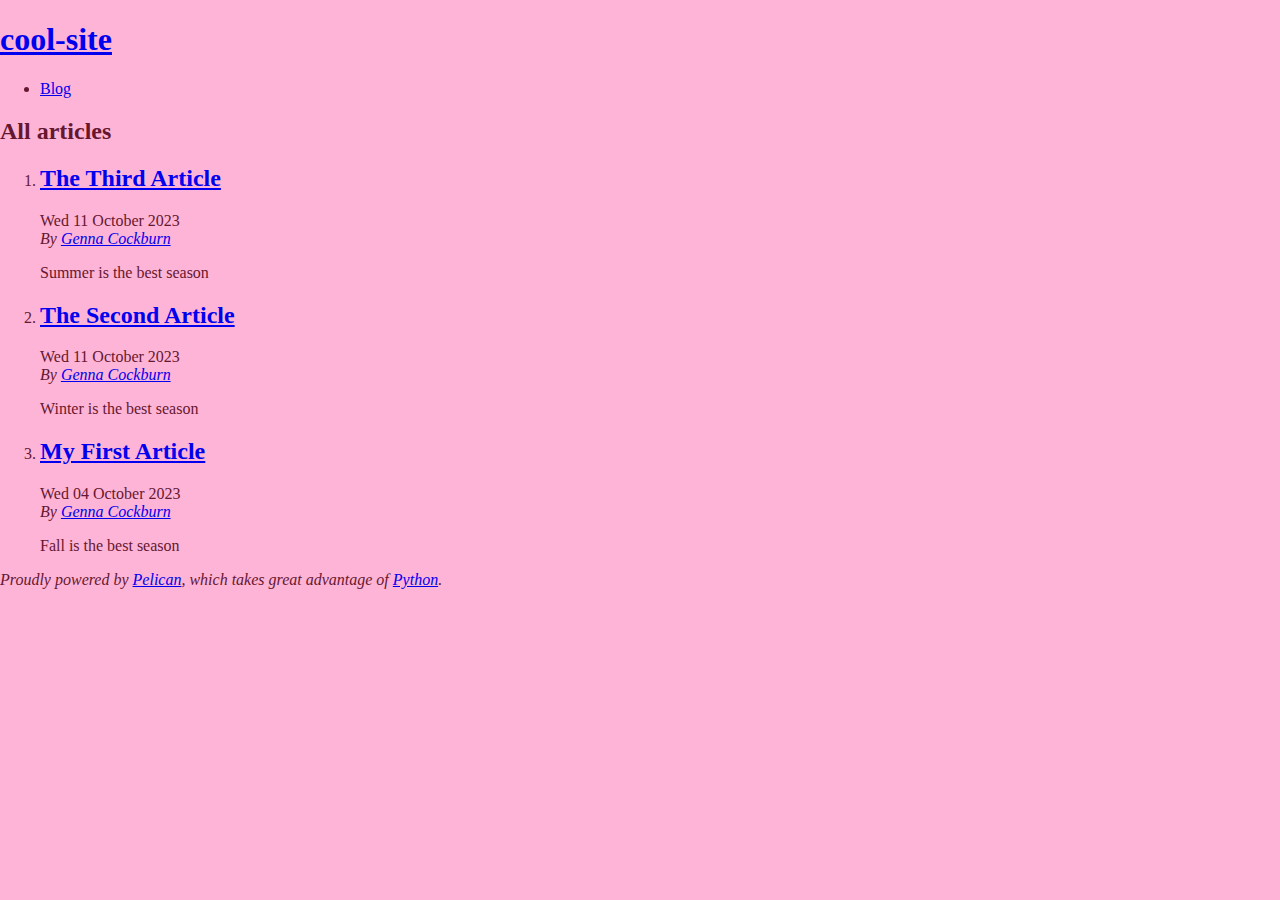
<file: index.html>
<!DOCTYPE html>
<html lang="en">
<head>
        <title>cool-site</title>
        <meta charset="utf-8" />
        <meta name="generator" content="Pelican" />
        <link href="https://genna-c.github.io/feeds/all.atom.xml" type="application/atom+xml" rel="alternate" title="cool-site Full Atom Feed" />

  <link rel="stylesheet" type="text/css" href="https://genna-c.github.io/theme/style.css" />
</head>

<body id="index" class="home">
        <header id="banner" class="body">
                <h1><a href="https://genna-c.github.io/">cool-site</a></h1>
        </header><!-- /#banner -->
        <nav id="menu"><ul>
            <li><a href="https://genna-c.github.io/category/blog.html">Blog</a></li>
        </ul></nav><!-- /#menu -->
<section id="content">
<h2>All articles</h2>

<ol id="post-list">
        <li><article class="hentry">
                <header> <h2 class="entry-title"><a href="https://genna-c.github.io/the-third-article.html" rel="bookmark" title="Permalink to The Third Article">The Third Article</a></h2> </header>
                <footer class="post-info">
                    <time class="published" datetime="2023-10-11T05:47:00-06:00"> Wed 11 October 2023 </time>
                    <address class="vcard author">By
                        <a class="url fn" href="https://genna-c.github.io/author/genna-cockburn.html">Genna Cockburn</a>
                    </address>
                </footer><!-- /.post-info -->
                <div class="entry-content"> <p>Summer is the best season</p> </div><!-- /.entry-content -->
        </article></li>
        <li><article class="hentry">
                <header> <h2 class="entry-title"><a href="https://genna-c.github.io/the-second-article.html" rel="bookmark" title="Permalink to The Second Article">The Second Article</a></h2> </header>
                <footer class="post-info">
                    <time class="published" datetime="2023-10-11T05:43:00-06:00"> Wed 11 October 2023 </time>
                    <address class="vcard author">By
                        <a class="url fn" href="https://genna-c.github.io/author/genna-cockburn.html">Genna Cockburn</a>
                    </address>
                </footer><!-- /.post-info -->
                <div class="entry-content"> <p>Winter is the best season </p> </div><!-- /.entry-content -->
        </article></li>
        <li><article class="hentry">
                <header> <h2 class="entry-title"><a href="https://genna-c.github.io/my-first-article.html" rel="bookmark" title="Permalink to My First Article">My First Article</a></h2> </header>
                <footer class="post-info">
                    <time class="published" datetime="2023-10-04T09:00:00-06:00"> Wed 04 October 2023 </time>
                    <address class="vcard author">By
                        <a class="url fn" href="https://genna-c.github.io/author/genna-cockburn.html">Genna Cockburn</a>
                    </address>
                </footer><!-- /.post-info -->
                <div class="entry-content"> <p>Fall is the best season </p> </div><!-- /.entry-content -->
        </article></li>
</ol><!-- /#posts-list -->
</section><!-- /#content -->
        <footer id="contentinfo" class="body">
                <address id="about" class="vcard body">
                Proudly powered by <a href="https://getpelican.com/">Pelican</a>,
                which takes great advantage of <a href="https://www.python.org/">Python</a>.
                </address><!-- /#about -->
        </footer><!-- /#contentinfo -->
</body>
</html>
</file>
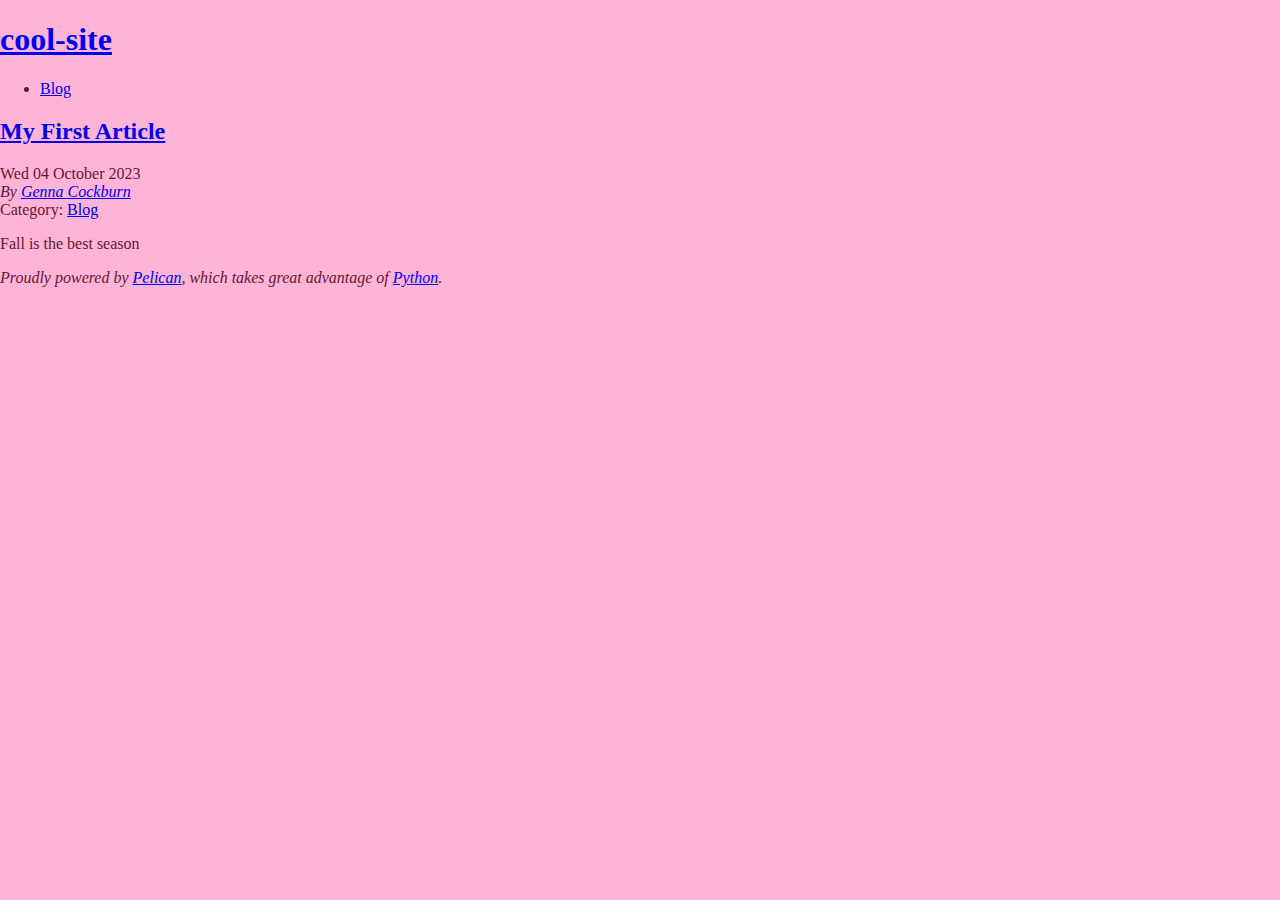
<file: my-first-article.html>
<!DOCTYPE html>
<html lang="en">
<head>
          <title>cool-site - My First Article</title>
        <meta charset="utf-8" />
        <meta name="generator" content="Pelican" />
        <link href="https://genna-c.github.io/feeds/all.atom.xml" type="application/atom+xml" rel="alternate" title="cool-site Full Atom Feed" />

  <link rel="stylesheet" type="text/css" href="https://genna-c.github.io/theme/style.css" />





</head>

<body id="index" class="home">
        <header id="banner" class="body">
                <h1><a href="https://genna-c.github.io/">cool-site</a></h1>
        </header><!-- /#banner -->
        <nav id="menu"><ul>
            <li class="active"><a href="https://genna-c.github.io/category/blog.html">Blog</a></li>
        </ul></nav><!-- /#menu -->
<section id="content" class="body">
  <header>
    <h2 class="entry-title">
      <a href="https://genna-c.github.io/my-first-article.html" rel="bookmark"
         title="Permalink to My First Article">My First Article</a></h2>
 
  </header>
  <footer class="post-info">
    <time class="published" datetime="2023-10-04T09:00:00-06:00">
      Wed 04 October 2023
    </time>
    <address class="vcard author">
      By           <a class="url fn" href="https://genna-c.github.io/author/genna-cockburn.html">Genna Cockburn</a>
    </address>
    <div class="category">
        Category: <a href="https://genna-c.github.io/category/blog.html">Blog</a>
    </div>
  </footer><!-- /.post-info -->
  <div class="entry-content">
    <p>Fall is the best season </p>
  </div><!-- /.entry-content -->
</section>
        <footer id="contentinfo" class="body">
                <address id="about" class="vcard body">
                Proudly powered by <a href="https://getpelican.com/">Pelican</a>,
                which takes great advantage of <a href="https://www.python.org/">Python</a>.
                </address><!-- /#about -->
        </footer><!-- /#contentinfo -->
</body>
</html>
</file>
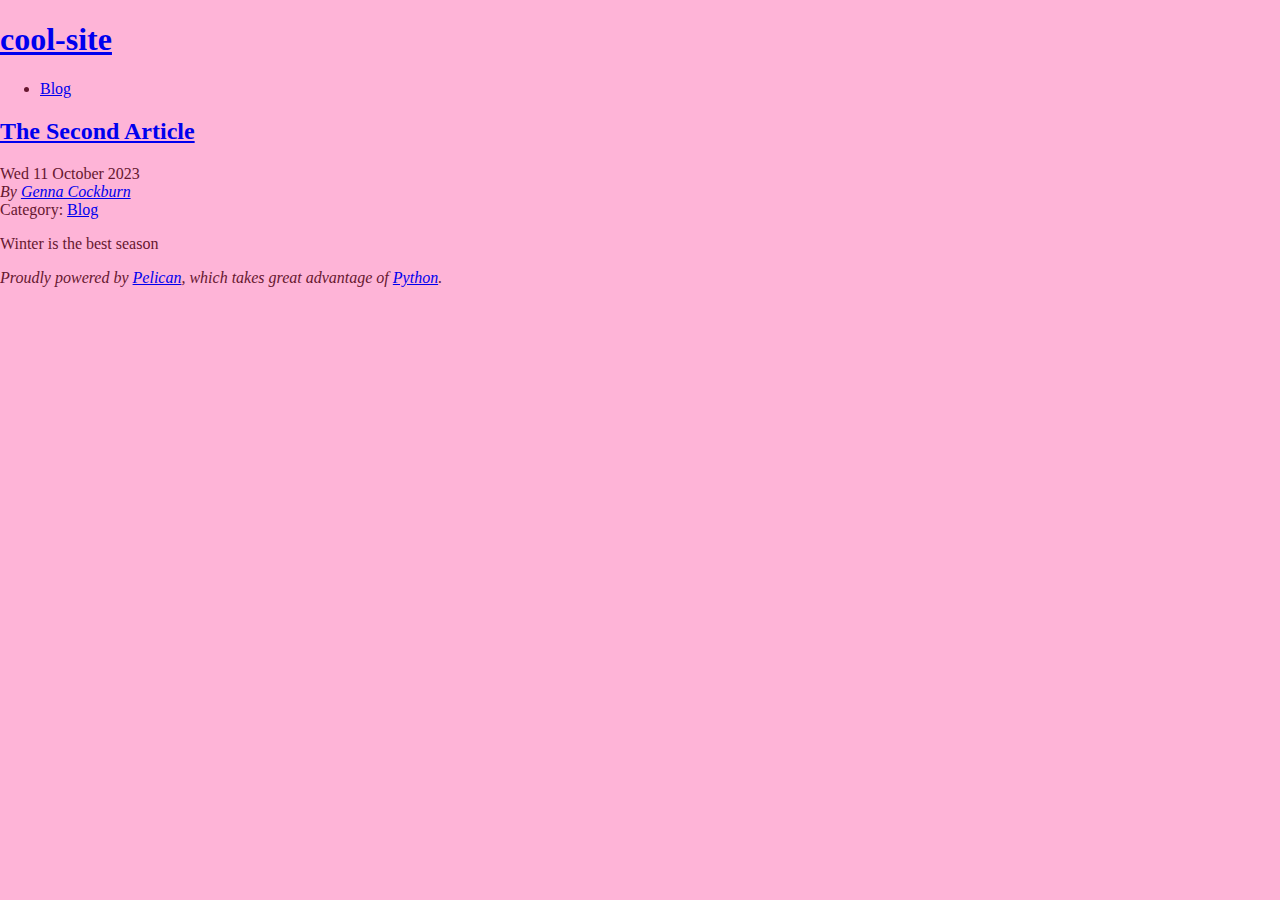
<file: the-second-article.html>
<!DOCTYPE html>
<html lang="en">
<head>
          <title>cool-site - The Second Article</title>
        <meta charset="utf-8" />
        <meta name="generator" content="Pelican" />
        <link href="https://genna-c.github.io/feeds/all.atom.xml" type="application/atom+xml" rel="alternate" title="cool-site Full Atom Feed" />

  <link rel="stylesheet" type="text/css" href="https://genna-c.github.io/theme/style.css" />





</head>

<body id="index" class="home">
        <header id="banner" class="body">
                <h1><a href="https://genna-c.github.io/">cool-site</a></h1>
        </header><!-- /#banner -->
        <nav id="menu"><ul>
            <li class="active"><a href="https://genna-c.github.io/category/blog.html">Blog</a></li>
        </ul></nav><!-- /#menu -->
<section id="content" class="body">
  <header>
    <h2 class="entry-title">
      <a href="https://genna-c.github.io/the-second-article.html" rel="bookmark"
         title="Permalink to The Second Article">The Second Article</a></h2>
 
  </header>
  <footer class="post-info">
    <time class="published" datetime="2023-10-11T05:43:00-06:00">
      Wed 11 October 2023
    </time>
    <address class="vcard author">
      By           <a class="url fn" href="https://genna-c.github.io/author/genna-cockburn.html">Genna Cockburn</a>
    </address>
    <div class="category">
        Category: <a href="https://genna-c.github.io/category/blog.html">Blog</a>
    </div>
  </footer><!-- /.post-info -->
  <div class="entry-content">
    <p>Winter is the best season </p>
  </div><!-- /.entry-content -->
</section>
        <footer id="contentinfo" class="body">
                <address id="about" class="vcard body">
                Proudly powered by <a href="https://getpelican.com/">Pelican</a>,
                which takes great advantage of <a href="https://www.python.org/">Python</a>.
                </address><!-- /#about -->
        </footer><!-- /#contentinfo -->
</body>
</html>
</file>
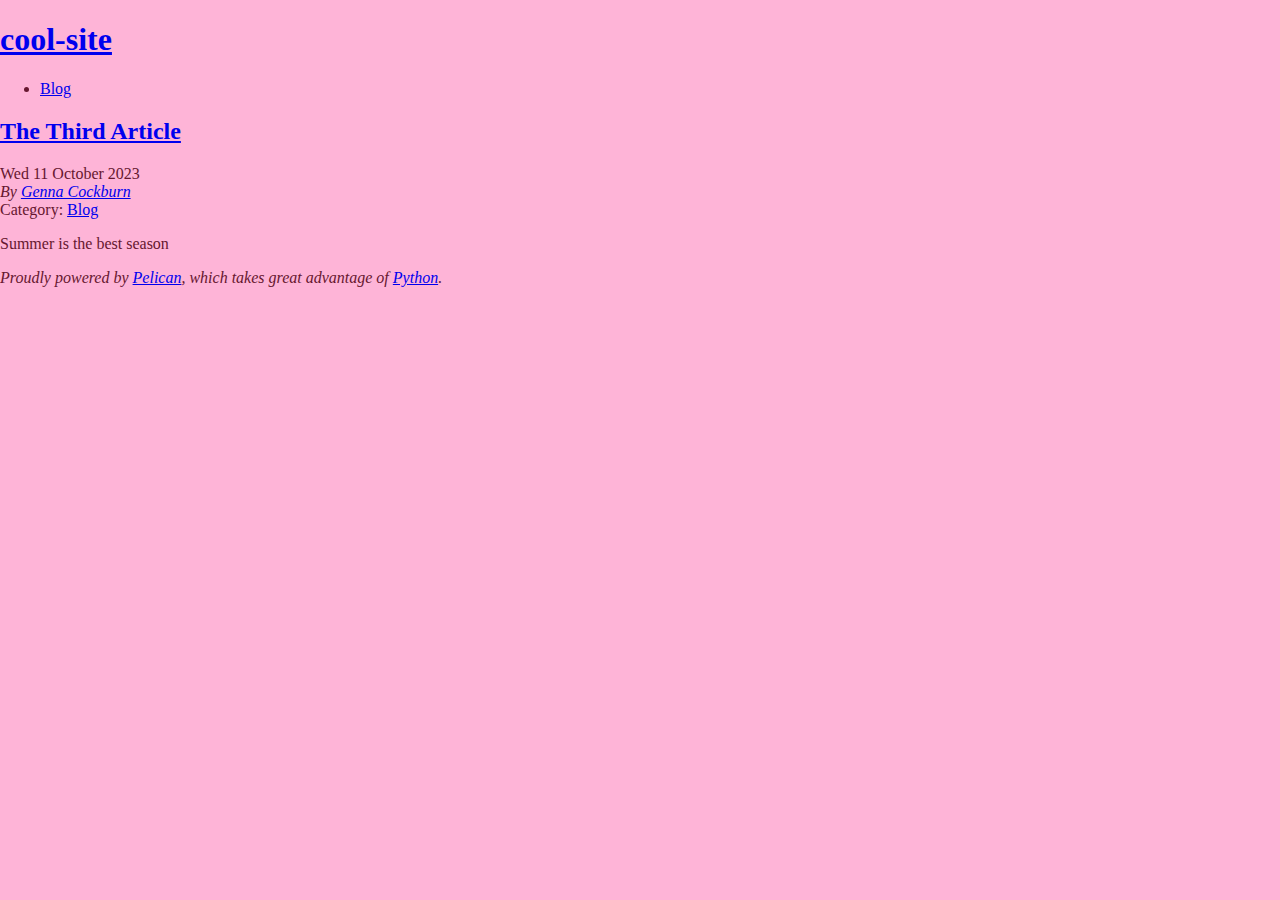
<file: the-third-article.html>
<!DOCTYPE html>
<html lang="en">
<head>
          <title>cool-site - The Third Article</title>
        <meta charset="utf-8" />
        <meta name="generator" content="Pelican" />
        <link href="https://genna-c.github.io/feeds/all.atom.xml" type="application/atom+xml" rel="alternate" title="cool-site Full Atom Feed" />

  <link rel="stylesheet" type="text/css" href="https://genna-c.github.io/theme/style.css" />





</head>

<body id="index" class="home">
        <header id="banner" class="body">
                <h1><a href="https://genna-c.github.io/">cool-site</a></h1>
        </header><!-- /#banner -->
        <nav id="menu"><ul>
            <li class="active"><a href="https://genna-c.github.io/category/blog.html">Blog</a></li>
        </ul></nav><!-- /#menu -->
<section id="content" class="body">
  <header>
    <h2 class="entry-title">
      <a href="https://genna-c.github.io/the-third-article.html" rel="bookmark"
         title="Permalink to The Third Article">The Third Article</a></h2>
 
  </header>
  <footer class="post-info">
    <time class="published" datetime="2023-10-11T05:47:00-06:00">
      Wed 11 October 2023
    </time>
    <address class="vcard author">
      By           <a class="url fn" href="https://genna-c.github.io/author/genna-cockburn.html">Genna Cockburn</a>
    </address>
    <div class="category">
        Category: <a href="https://genna-c.github.io/category/blog.html">Blog</a>
    </div>
  </footer><!-- /.post-info -->
  <div class="entry-content">
    <p>Summer is the best season</p>
  </div><!-- /.entry-content -->
</section>
        <footer id="contentinfo" class="body">
                <address id="about" class="vcard body">
                Proudly powered by <a href="https://getpelican.com/">Pelican</a>,
                which takes great advantage of <a href="https://www.python.org/">Python</a>.
                </address><!-- /#about -->
        </footer><!-- /#contentinfo -->
</body>
</html>
</file>
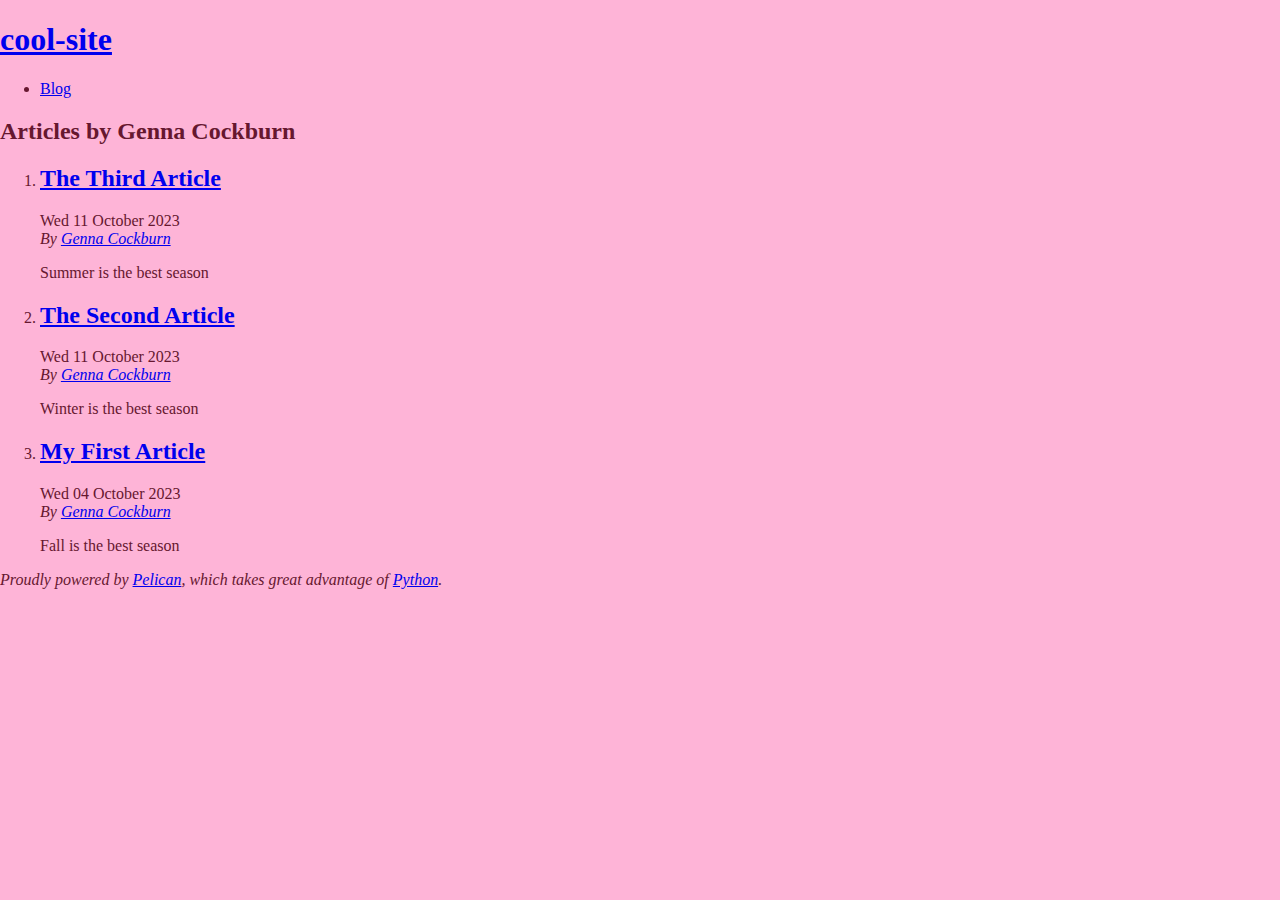
<file: author/genna-cockburn.html>
<!DOCTYPE html>
<html lang="en">
<head>
        <title>cool-site - Articles by Genna Cockburn</title>
        <meta charset="utf-8" />
        <meta name="generator" content="Pelican" />
        <link href="https://genna-c.github.io/feeds/all.atom.xml" type="application/atom+xml" rel="alternate" title="cool-site Full Atom Feed" />

  <link rel="stylesheet" type="text/css" href="https://genna-c.github.io/theme/style.css" />
</head>

<body id="index" class="home">
        <header id="banner" class="body">
                <h1><a href="https://genna-c.github.io/">cool-site</a></h1>
        </header><!-- /#banner -->
        <nav id="menu"><ul>
            <li><a href="https://genna-c.github.io/category/blog.html">Blog</a></li>
        </ul></nav><!-- /#menu -->
<section id="content">
<h2>Articles by Genna Cockburn</h2>

<ol id="post-list">
        <li><article class="hentry">
                <header> <h2 class="entry-title"><a href="https://genna-c.github.io/the-third-article.html" rel="bookmark" title="Permalink to The Third Article">The Third Article</a></h2> </header>
                <footer class="post-info">
                    <time class="published" datetime="2023-10-11T05:47:00-06:00"> Wed 11 October 2023 </time>
                    <address class="vcard author">By
                        <a class="url fn" href="https://genna-c.github.io/author/genna-cockburn.html">Genna Cockburn</a>
                    </address>
                </footer><!-- /.post-info -->
                <div class="entry-content"> <p>Summer is the best season</p> </div><!-- /.entry-content -->
        </article></li>
        <li><article class="hentry">
                <header> <h2 class="entry-title"><a href="https://genna-c.github.io/the-second-article.html" rel="bookmark" title="Permalink to The Second Article">The Second Article</a></h2> </header>
                <footer class="post-info">
                    <time class="published" datetime="2023-10-11T05:43:00-06:00"> Wed 11 October 2023 </time>
                    <address class="vcard author">By
                        <a class="url fn" href="https://genna-c.github.io/author/genna-cockburn.html">Genna Cockburn</a>
                    </address>
                </footer><!-- /.post-info -->
                <div class="entry-content"> <p>Winter is the best season </p> </div><!-- /.entry-content -->
        </article></li>
        <li><article class="hentry">
                <header> <h2 class="entry-title"><a href="https://genna-c.github.io/my-first-article.html" rel="bookmark" title="Permalink to My First Article">My First Article</a></h2> </header>
                <footer class="post-info">
                    <time class="published" datetime="2023-10-04T09:00:00-06:00"> Wed 04 October 2023 </time>
                    <address class="vcard author">By
                        <a class="url fn" href="https://genna-c.github.io/author/genna-cockburn.html">Genna Cockburn</a>
                    </address>
                </footer><!-- /.post-info -->
                <div class="entry-content"> <p>Fall is the best season </p> </div><!-- /.entry-content -->
        </article></li>
</ol><!-- /#posts-list -->
</section><!-- /#content -->
        <footer id="contentinfo" class="body">
                <address id="about" class="vcard body">
                Proudly powered by <a href="https://getpelican.com/">Pelican</a>,
                which takes great advantage of <a href="https://www.python.org/">Python</a>.
                </address><!-- /#about -->
        </footer><!-- /#contentinfo -->
</body>
</html>
</file>
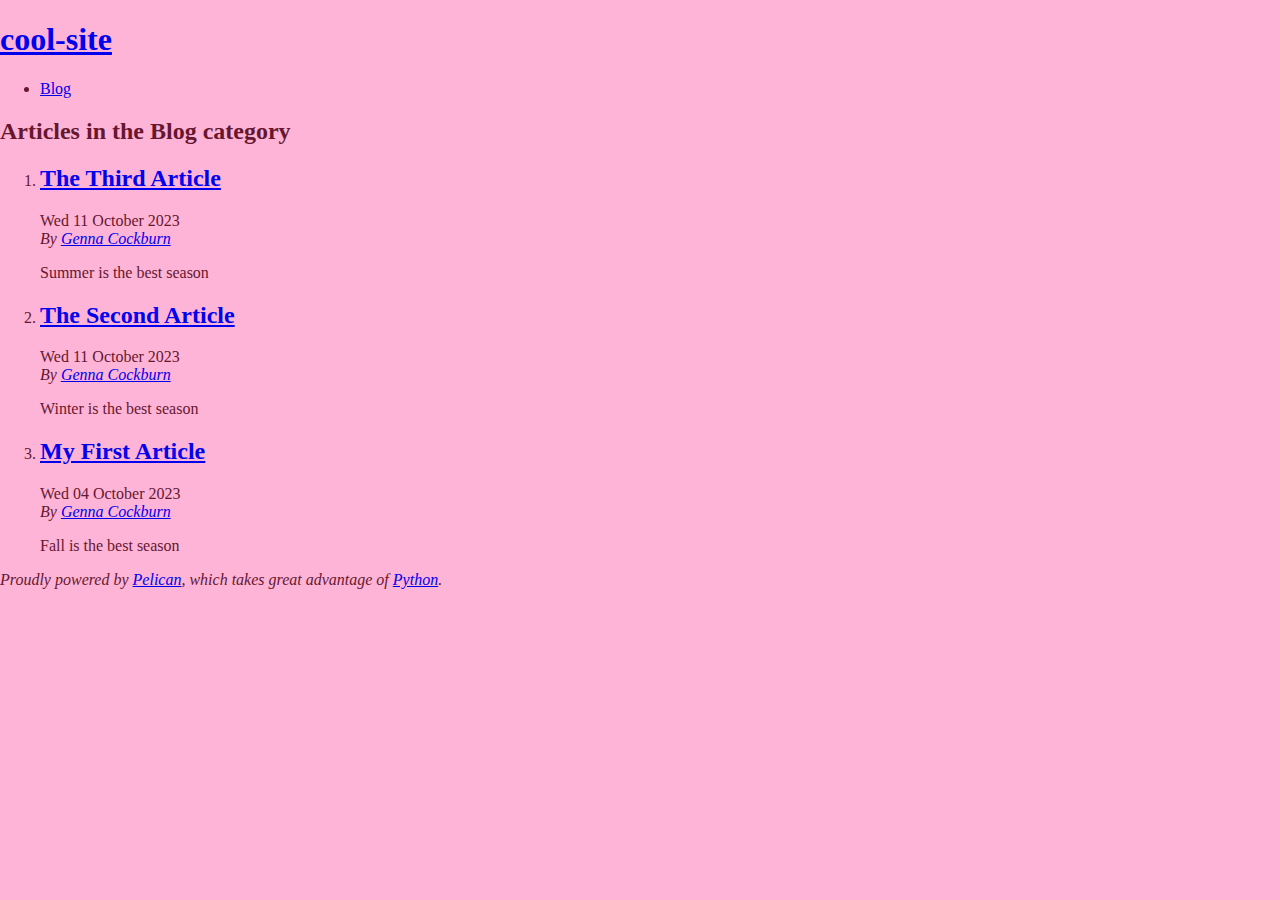
<file: category/blog.html>
<!DOCTYPE html>
<html lang="en">
<head>
        <title>cool-site - Blog category</title>
        <meta charset="utf-8" />
        <meta name="generator" content="Pelican" />
        <link href="https://genna-c.github.io/feeds/all.atom.xml" type="application/atom+xml" rel="alternate" title="cool-site Full Atom Feed" />

  <link rel="stylesheet" type="text/css" href="https://genna-c.github.io/theme/style.css" />
</head>

<body id="index" class="home">
        <header id="banner" class="body">
                <h1><a href="https://genna-c.github.io/">cool-site</a></h1>
        </header><!-- /#banner -->
        <nav id="menu"><ul>
            <li class="active"><a href="https://genna-c.github.io/category/blog.html">Blog</a></li>
        </ul></nav><!-- /#menu -->
<section id="content">
<h2>Articles in the Blog category</h2>

<ol id="post-list">
        <li><article class="hentry">
                <header> <h2 class="entry-title"><a href="https://genna-c.github.io/the-third-article.html" rel="bookmark" title="Permalink to The Third Article">The Third Article</a></h2> </header>
                <footer class="post-info">
                    <time class="published" datetime="2023-10-11T05:47:00-06:00"> Wed 11 October 2023 </time>
                    <address class="vcard author">By
                        <a class="url fn" href="https://genna-c.github.io/author/genna-cockburn.html">Genna Cockburn</a>
                    </address>
                </footer><!-- /.post-info -->
                <div class="entry-content"> <p>Summer is the best season</p> </div><!-- /.entry-content -->
        </article></li>
        <li><article class="hentry">
                <header> <h2 class="entry-title"><a href="https://genna-c.github.io/the-second-article.html" rel="bookmark" title="Permalink to The Second Article">The Second Article</a></h2> </header>
                <footer class="post-info">
                    <time class="published" datetime="2023-10-11T05:43:00-06:00"> Wed 11 October 2023 </time>
                    <address class="vcard author">By
                        <a class="url fn" href="https://genna-c.github.io/author/genna-cockburn.html">Genna Cockburn</a>
                    </address>
                </footer><!-- /.post-info -->
                <div class="entry-content"> <p>Winter is the best season </p> </div><!-- /.entry-content -->
        </article></li>
        <li><article class="hentry">
                <header> <h2 class="entry-title"><a href="https://genna-c.github.io/my-first-article.html" rel="bookmark" title="Permalink to My First Article">My First Article</a></h2> </header>
                <footer class="post-info">
                    <time class="published" datetime="2023-10-04T09:00:00-06:00"> Wed 04 October 2023 </time>
                    <address class="vcard author">By
                        <a class="url fn" href="https://genna-c.github.io/author/genna-cockburn.html">Genna Cockburn</a>
                    </address>
                </footer><!-- /.post-info -->
                <div class="entry-content"> <p>Fall is the best season </p> </div><!-- /.entry-content -->
        </article></li>
</ol><!-- /#posts-list -->
</section><!-- /#content -->
        <footer id="contentinfo" class="body">
                <address id="about" class="vcard body">
                Proudly powered by <a href="https://getpelican.com/">Pelican</a>,
                which takes great advantage of <a href="https://www.python.org/">Python</a>.
                </address><!-- /#about -->
        </footer><!-- /#contentinfo -->
</body>
</html>
</file>
